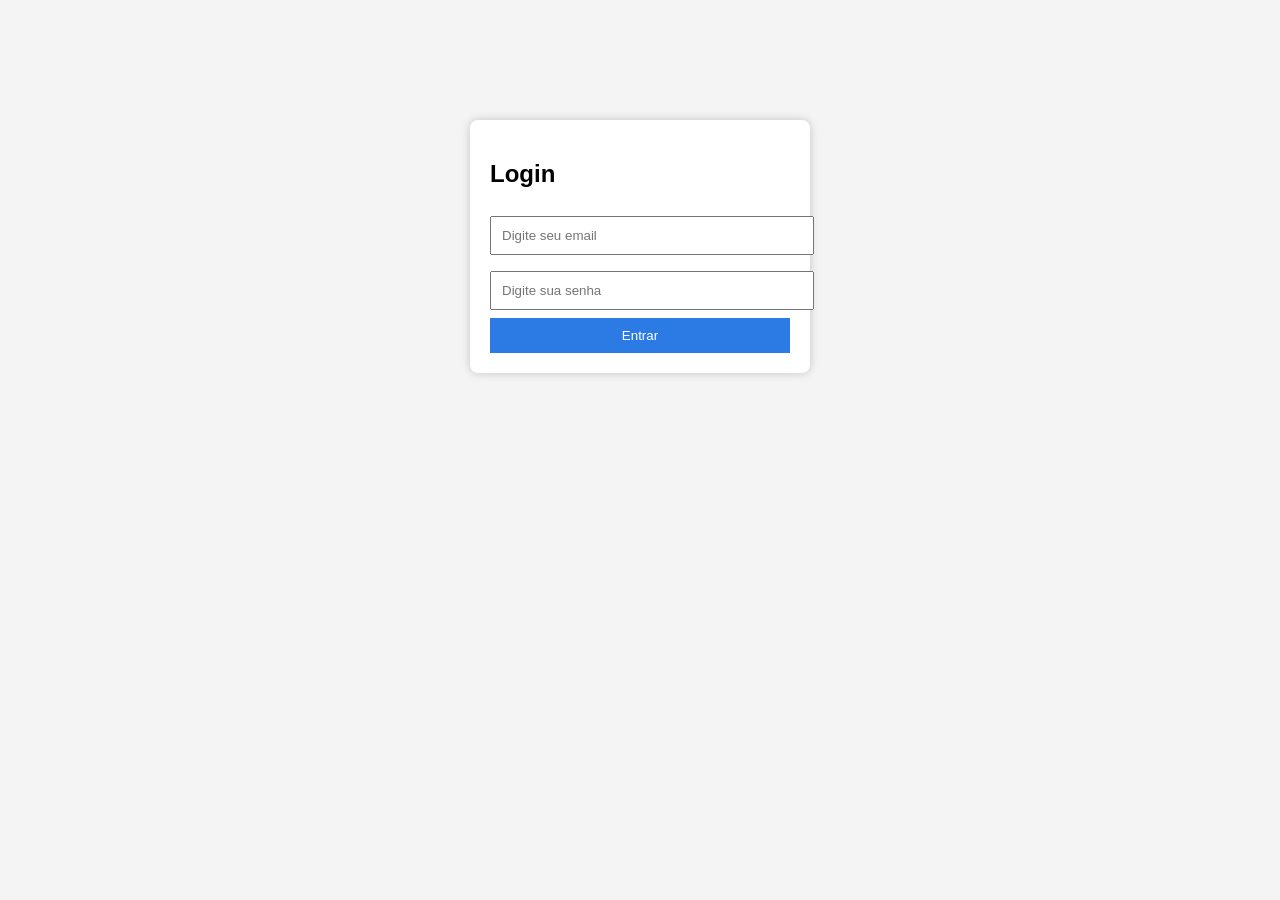
<file: pages/loginFake.html>
<!DOCTYPE html>
<html lang="pt-br">
<head>
<meta charset="UTF-8">
<title>Login</title>
<style>
    body{
        font-family: Arial;
        background:#f4f4f4;
    }
    .login{
        width:300px;
        margin:120px auto;
        padding:20px;
        background:white;
        border-radius:8px;
        box-shadow:0 0 10px rgba(0,0,0,0.2);
    }
    input{
        width:100%;
        padding:10px;
        margin:8px 0;
    }
    button{
        width:100%;
        padding:10px;
        background:#2c7be5;
        color:white;
        border:none;
    }
</style>
</head>
    <body>
        <div class="login">
            <h2>Login</h2>
            <form action="loginFake.php" method="POST">
                <input type="email" name="email" placeholder="Digite seu email" required>
                <input type="password" name="senha" placeholder="Digite sua senha" required>
                <button type="submit">Entrar</button>
            </form>
        </div>
    </body>
</html>
</file>
